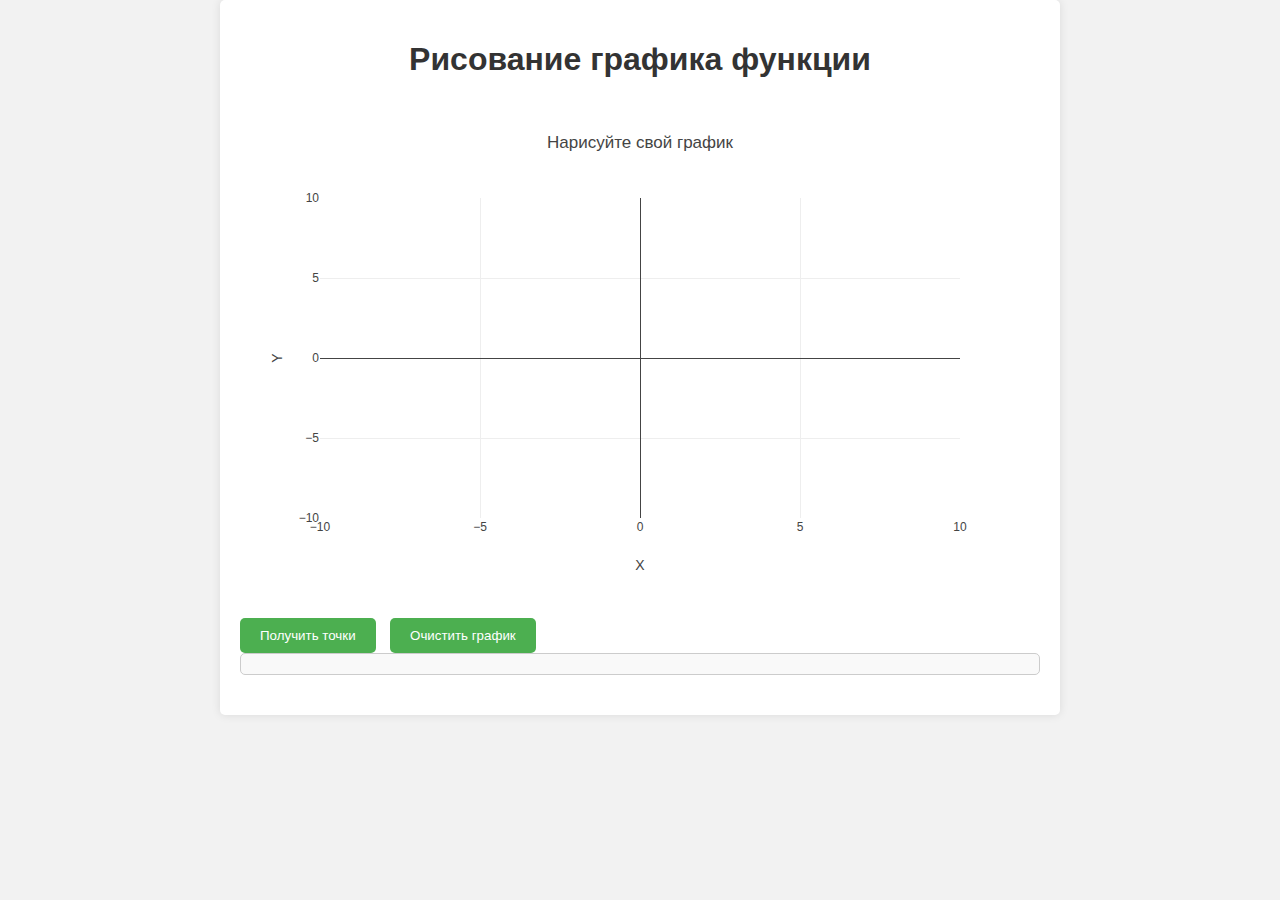
<file: templates/index.html>
<!DOCTYPE html>
<html lang="en">
<head>
    <meta charset="UTF-8">
    <meta name="viewport" content="width=device-width, initial-scale=1.0">
    <title>Рисование графика функции</title>
    <script src="https://cdn.plot.ly/plotly-latest.min.js"></script>
    <link rel="stylesheet" href="/static/css/style.css"/>
</head>
<body>
    <div class="container">
        <h1>Рисование графика функции</h1>
        <div>
            <div id="function-graph" style="height: 500px;"></div>
            <button class="button" onclick="getPoints()">Получить точки</button>
            <button class="button" onclick="clearGraph()">Очистить график</button>
            <div id="output-container" class="output"></div>
        </div>
    </div>
    <script src="/static/js/script.js"></script>
</body>
</html>
</file>
<file: static/css/style.css>
body {
    font-family: Arial, sans-serif;
    margin: 0;
    padding: 0;
    background-color: #f2f2f2;
    color: #333;
}

.container {
    max-width: 800px;
    margin: 0 auto;
    padding: 20px;
    background-color: #fff;
    border-radius: 5px;
    box-shadow: 0 0 10px rgba(0, 0, 0, 0.1);
}

h1 {
    text-align: center;
    margin-bottom: 20px;
}

button {
    padding: 10px 20px;
    background-color: #4CAF50;
    color: white;
    border: none;
    cursor: pointer;
    margin-right: 10px;
    border-radius: 5px;
    transition: background-color 0.3s ease;
}

button:hover {
    background-color: #45A049;
}

#function-graph {
    margin-bottom: 20px;
}

#output-container {
    padding: 10px;
    border: 1px solid #ccc;
    border-radius: 5px;
    background-color: #f9f9f9;
    margin-bottom: 20px;
}
</file>
